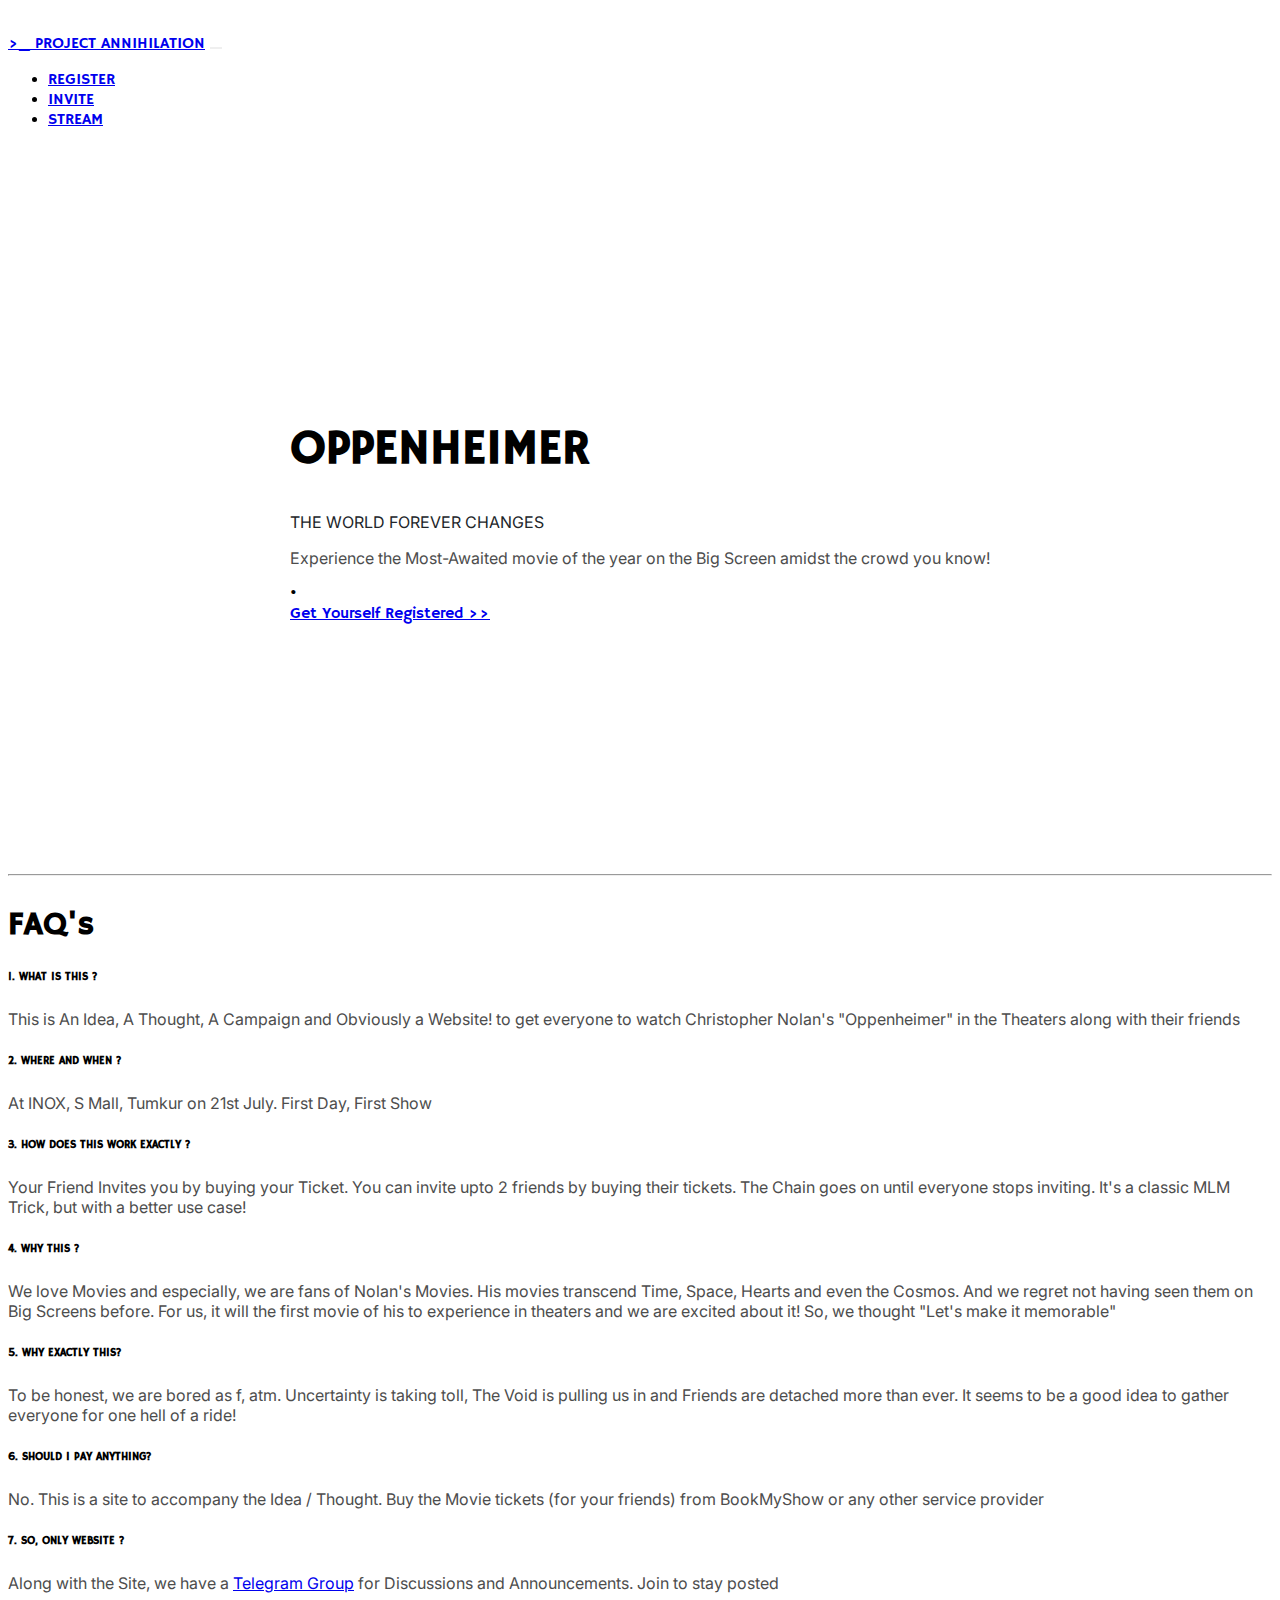
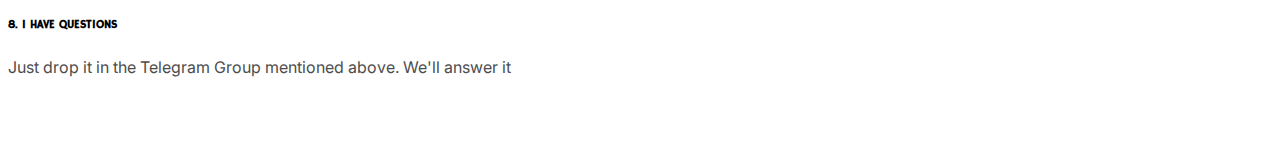
<file: index.html>
<!doctype html>
<html lang="en">
  <head>
    <meta charset="utf-8">
    <meta name="viewport" content="width=device-width, initial-scale=1">
    <title>Project Annihilation</title>
    <link href="https://cdn.jsdelivr.net/npm/bootstrap@5.3.0/dist/css/bootstrap.min.css" rel="stylesheet" integrity="sha384-9ndCyUaIbzAi2FUVXJi0CjmCapSmO7SnpJef0486qhLnuZ2cdeRhO02iuK6FUUVM" crossorigin="anonymous">
    <link rel="preconnect" href="https://fonts.googleapis.com">
    <link rel="preconnect" href="https://fonts.gstatic.com" crossorigin>
    <link href="https://fonts.googleapis.com/css2?family=Hammersmith+One&family=Inter:wght@600&display=swap" rel="stylesheet">
    <link rel="stylesheet" href="public/css/index.css">
  </head>
  <body>
    <div class="container">
        
        <!-- Navbar Starts Here -->
        <nav class="navbar navbar-expand-lg">
            <div class="container-fluid">
            <a class="navbar-brand" href="#"> >_ PROJECT ANNIHILATION</a>
            <button class="navbar-toggler" type="button" data-bs-toggle="collapse" data-bs-target="#navbarNav" aria-controls="navbarNav" aria-expanded="false" aria-label="Toggle navigation">
                <span class="navbar-toggler-icon"></span>
                <!-- <span>-/-</span> -->
            </button>
            <div class="collapse navbar-collapse" id="navbarNav">
                <ul class="navbar-nav">
                <li class="nav-item register-nav-link">
                    <a class="nav-link" href="register.html">REGISTER</a>
                </li>
                <li class="nav-item">
                    <a class="nav-link" href="invite.html">INVITE</a>
                </li>
                <li class="nav-item">
                    <a class="nav-link" href="stream.html">STREAM</a>
                </li>
                </ul>
            </div>
            </div>
        </nav>
        <!-- Navbar Ends Here -->

        <div class="container">
            <!-- Main Section Begins -->
            <section class="main grid text-center">
                <div>
                    <h1 class="main-header">OPPENHEIMER</h1>
                    <p class="black">THE WORLD FOREVER CHANGES</p>
                    <p>Experience the Most-Awaited movie of the year on the Big Screen amidst the crowd you know!</p>
                    <div>
                        <span class="daysCount"></span> • <span class="invitesCount"></span>
                    </div>
                    <a href="register.html" class="btn btn-dark mt-3" id="cta-button">Get Yourself Registered >> </a>
                </div>
            </section>

            <hr>
            <!-- FAQ Section Begins Here -->
            <section class="faq">
                <div>
                    <h1>FAQ's</h1>

                    <h6>1. WHAT IS THIS ?</h6>
                    <p>This is An Idea, A Thought, A Campaign and Obviously a Website! to get everyone to watch Christopher Nolan's "Oppenheimer" in the Theaters along with their friends</p>

                    <h6>2. WHERE AND WHEN ?</h6>
                    <p>At INOX, S Mall, Tumkur on 21st July. First Day, First Show</p>

                    <h6>3. HOW DOES THIS WORK EXACTLY ?</h6>
                    <p>Your Friend Invites you by buying your Ticket. You can invite upto 2 friends by buying their tickets.
                        The Chain goes on until everyone stops inviting.
                        It's a classic MLM Trick, but with a better use case!
                    </p>

                    <h6>4. WHY THIS ?</h6>
                    <p>We love Movies and especially, we are fans of Nolan's Movies. His movies transcend Time, Space, Hearts and even the Cosmos.
                        And we regret not having seen them on Big Screens before. For us, it will the first movie of his to experience in theaters and we are excited about it!
                        So, we thought "Let's make it memorable"
                    </p>

                    <h6>5. WHY EXACTLY THIS?</h6>
                    <p>To be honest, we are bored as f, atm. Uncertainty is taking toll, The Void is pulling us in and Friends are detached more than ever.
                        It seems to be a good idea to gather everyone for one hell of a ride!
                    </p>

                    <h6>6. SHOULD I PAY ANYTHING?</h6>
                    <p>No. This is a site to accompany the Idea / Thought. Buy the Movie tickets (for your friends) from BookMyShow or any other service provider</p>

                    <h6>7. SO, ONLY WEBSITE ?</h6>
                    <p>Along with the Site, we have a <a href="https://t.me/ProjectAnnihilation">Telegram Group</a> for Discussions and Announcements. Join to stay posted</p>

                    <h6>8. I HAVE QUESTIONS</h6>
                    <p>Just drop it in the Telegram Group mentioned above. We'll answer it</p>
                </div>
            </section>
            <!-- FAQ Section Ends Here -->
        </div>
    </div>
    <script src="https://cdn.jsdelivr.net/npm/bootstrap@5.3.0/dist/js/bootstrap.bundle.min.js" integrity="sha384-geWF76RCwLtnZ8qwWowPQNguL3RmwHVBC9FhGdlKrxdiJJigb/j/68SIy3Te4Bkz" crossorigin="anonymous"></script>
    <script src="public/js/index.js"></script>
  </body>
</html>
</file>
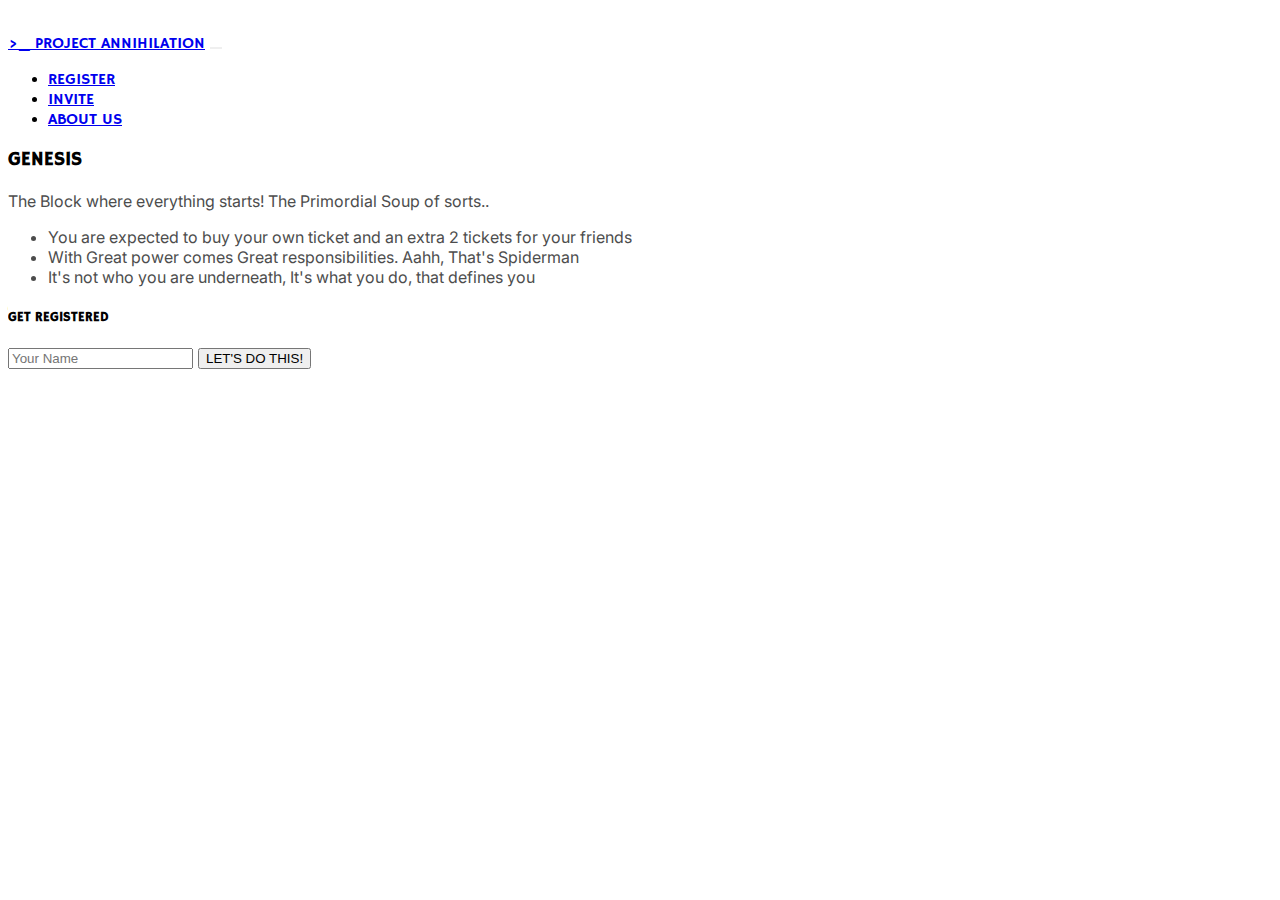
<file: genesis.html>
<!doctype html>
<html lang="en">
  <head>
    <meta charset="utf-8">
    <meta name="viewport" content="width=device-width, initial-scale=1">
    <title> Genesis | Project Annihilation</title>
    <link href="https://cdn.jsdelivr.net/npm/bootstrap@5.3.0/dist/css/bootstrap.min.css" rel="stylesheet" integrity="sha384-9ndCyUaIbzAi2FUVXJi0CjmCapSmO7SnpJef0486qhLnuZ2cdeRhO02iuK6FUUVM" crossorigin="anonymous">
    <link rel="preconnect" href="https://fonts.googleapis.com">
    <link rel="preconnect" href="https://fonts.gstatic.com" crossorigin>
    <link href="https://fonts.googleapis.com/css2?family=Hammersmith+One&family=Inter:wght@600&display=swap" rel="stylesheet">
    <link rel="stylesheet" href="public/css/invite.css">
  </head>
  <body>
    <div class="container">
        
        <!-- Navbar Starts Here -->
        <nav class="navbar navbar-expand-lg">
            <div class="container-fluid">
            <a class="navbar-brand" href="index.html"> >_ PROJECT ANNIHILATION</a>
            <button class="navbar-toggler" type="button" data-bs-toggle="collapse" data-bs-target="#navbarNav" aria-controls="navbarNav" aria-expanded="false" aria-label="Toggle navigation">
                <span class="navbar-toggler-icon"></span>
                <!-- <span>-/-</span> -->
            </button>
            <div class="collapse navbar-collapse" id="navbarNav">
                <ul class="navbar-nav">
                <li class="nav-item">
                    <a class="nav-link" href="register.html">REGISTER</a>
                </li>
                <li class="nav-item">
                    <a class="nav-link" href="invite.html">INVITE</a>
                </li>
                <li class="nav-item">
                    <a class="nav-link" href="#">ABOUT US</a>
                </li>
                </ul>
            </div>
            </div>
        </nav>
        <!-- Navbar Ends Here -->

        <div class="container main mt-5">
            <h3>GENESIS</h3>
            <p class="diff-text">The Block where everything starts! The Primordial Soup of sorts..</p>
            <ul class="diff-text">
                <li>You are expected to buy your own ticket and an extra 2 tickets for your friends</li>
                <li>With Great power comes Great responsibilities. Aahh, That's Spiderman</li>
                <li>It's not who you are underneath, It's what you do, that defines you</li>
            </ul>


            <h5 class="mt-3">GET REGISTERED</h5>
            <form id="genesisRegisterForm">
                <input class="form-control me-2 mt-3" id="name" placeholder="Your Name" required>
                <button class="btn btn-outline-dark mt-3" id="submitButton" type="submit">LET'S DO THIS!</button>
              </form>
        </div>

    </div>
    <script src="https://cdn.jsdelivr.net/npm/bootstrap@5.3.0/dist/js/bootstrap.bundle.min.js" integrity="sha384-geWF76RCwLtnZ8qwWowPQNguL3RmwHVBC9FhGdlKrxdiJJigb/j/68SIy3Te4Bkz" crossorigin="anonymous"></script>
    <script src="public/js/genesis.js"></script>
  </body>
</html>
</file>
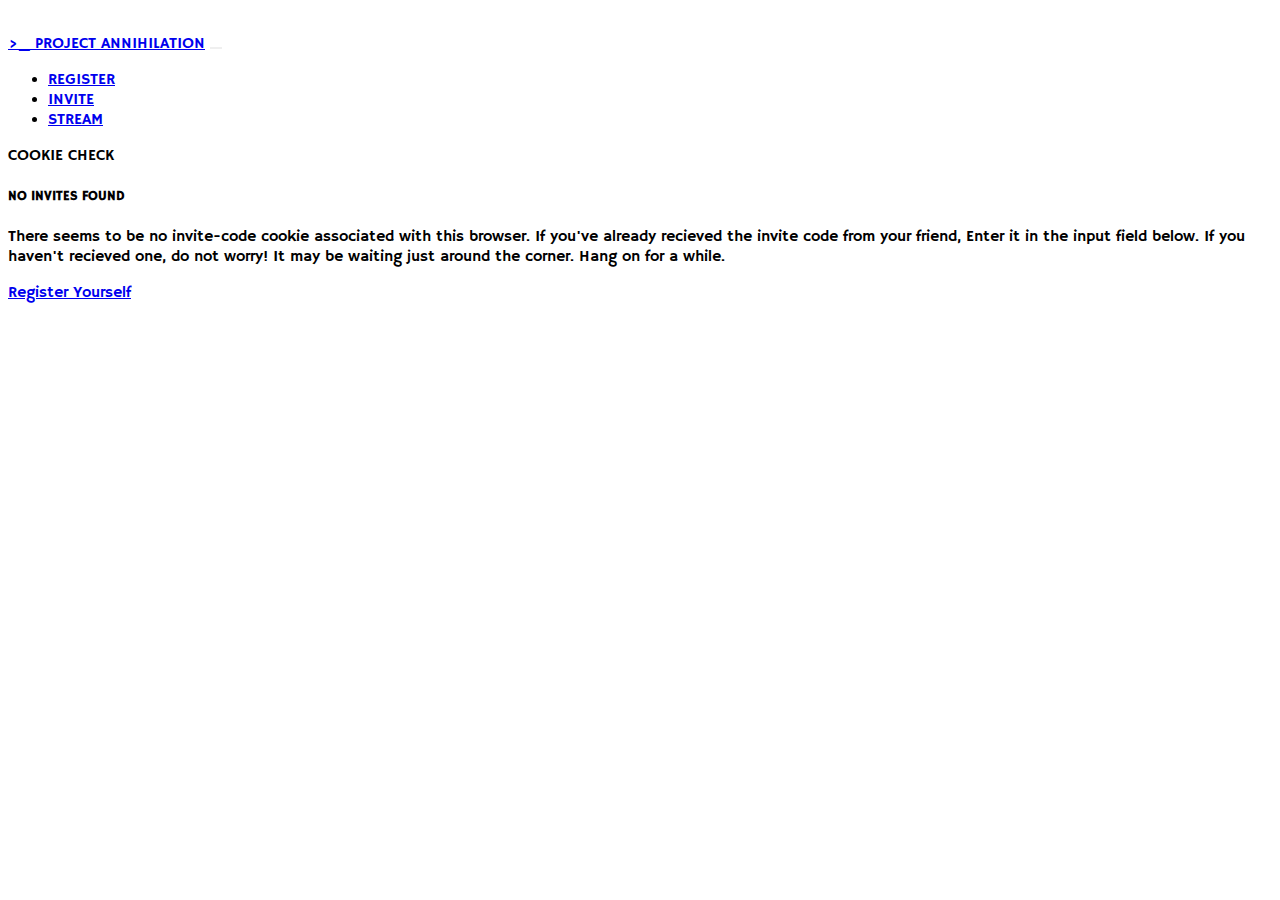
<file: invite.html>
<!doctype html>
<html lang="en">
  <head>
    <meta charset="utf-8">
    <meta name="viewport" content="width=device-width, initial-scale=1">
    <title> Invite | Project Annihilation</title>
    <link href="https://cdn.jsdelivr.net/npm/bootstrap@5.3.0/dist/css/bootstrap.min.css" rel="stylesheet" integrity="sha384-9ndCyUaIbzAi2FUVXJi0CjmCapSmO7SnpJef0486qhLnuZ2cdeRhO02iuK6FUUVM" crossorigin="anonymous">
    <link rel="preconnect" href="https://fonts.googleapis.com">
    <link rel="preconnect" href="https://fonts.gstatic.com" crossorigin>
    <link href="https://fonts.googleapis.com/css2?family=Hammersmith+One&family=Inter:wght@600&display=swap" rel="stylesheet">
    <link rel="stylesheet" href="public/css/invite.css">
  </head>
  <body>
    <div class="container">
        
        <!-- Navbar Starts Here -->
        <nav class="navbar navbar-expand-lg">
            <div class="container-fluid">
            <a class="navbar-brand" href="index.html"> >_ PROJECT ANNIHILATION</a>
            <button class="navbar-toggler" type="button" data-bs-toggle="collapse" data-bs-target="#navbarNav" aria-controls="navbarNav" aria-expanded="false" aria-label="Toggle navigation">
                <span class="navbar-toggler-icon"></span>
                <!-- <span>-/-</span> -->
            </button>
            <div class="collapse navbar-collapse" id="navbarNav">
                <ul class="navbar-nav">
                <li class="nav-item">
                    <a class="nav-link register-nav-link" href="register.html">REGISTER</a>
                </li>
                <li class="nav-item">
                    <a class="nav-link active" href="invite.html">INVITE</a>
                </li>
                <li class="nav-item">
                    <a class="nav-link" href="stream.html">STREAM</a>
                </li>
                </ul>
            </div>
            </div>
        </nav>
        <!-- Navbar Ends Here -->

        <div class="container main mt-5">

            <div class="pre-login">
                <div class="card text-bg-secondary mb-3">
                    <div class="card-header">COOKIE CHECK</div>
                    <div class="card-body">
                      <h5 class="card-title">NO INVITES FOUND</h5>
                      <p class="card-text">There seems to be no invite-code cookie associated with this browser.
                        If you've already recieved the invite code from your friend, Enter it in the input field below.
                        If you haven't recieved one, do not worry! It may be waiting just around the corner. Hang on for a while.
                      </p>
                    </div>
                </div>
    
                <a href="register.html" class="btn btn-dark mb-3">Register Yourself</a>
            </div>

            <div class="post-login">
                <h2> <span class="name">Name</span>, YOU'VE BEEN INVITED!</h2>
                <p class="diff-text">
                    By your Friend <span class="inviterName"> Name </span> to become part of this Campaign
                </p>
                <p class="diff-text">
                    Your invite-code / unique-id is <span class="inviteeUniquId"> ID </span>
                </p>
                <p class="diff-text">
                    You're all set to experience Christopher Nolan's Most-awaited movie of the Year "Oppenheimer". <br>
                    Your friend will buy your ticket as part of the deal! <br>
                </p>

    
                <p class="diff-text">
                    Meanwhile, you are also part of this Experience. As such, you are expected to
                    buy 2 tickets for your friends and invite them to the movie. No obligations here! You can invite one or you can invite none! <br>
                    Keep an eye on BookMyShow / PVR App to buy the tickets, before it's too late
                </p>

                <p class="diff-text">
                    Date: 21 July 2023 <br>
                    Time: Probably 10:30 AM (First Show) <br>
                    Venue: INOX, S MALL, TUMKUR
                </p>

                <p class="diff-text">
                    Until then, Join our <a href="https://t.me/ProjectAnnihilation">Telegram Group</a> for Discussions and Announcements
                </p>
    
                <hr>
    
                <h3> INVITE YOUR FRIENDS</h3>
                <h6>YOU'VE <span class="balance">X</span> INVITE/S LEFT</h6>
                
                <div id="inviteeList"></div>

                <form class="d-flex" id="inviteForm">
                    <input class="form-control me-2 mt-3" id="inviteeName" placeholder="Bruce Wayne" required>
                    <button class="btn btn-outline-dark mt-3" type="submit">Invite</button>
                </form>
            </div>
        </div>
    </div>
    <script src="https://cdn.jsdelivr.net/npm/bootstrap@5.3.0/dist/js/bootstrap.bundle.min.js" integrity="sha384-geWF76RCwLtnZ8qwWowPQNguL3RmwHVBC9FhGdlKrxdiJJigb/j/68SIy3Te4Bkz" crossorigin="anonymous"></script>
    <script src="public/js/invite.js"></script>
  </body>
</html>
</file>
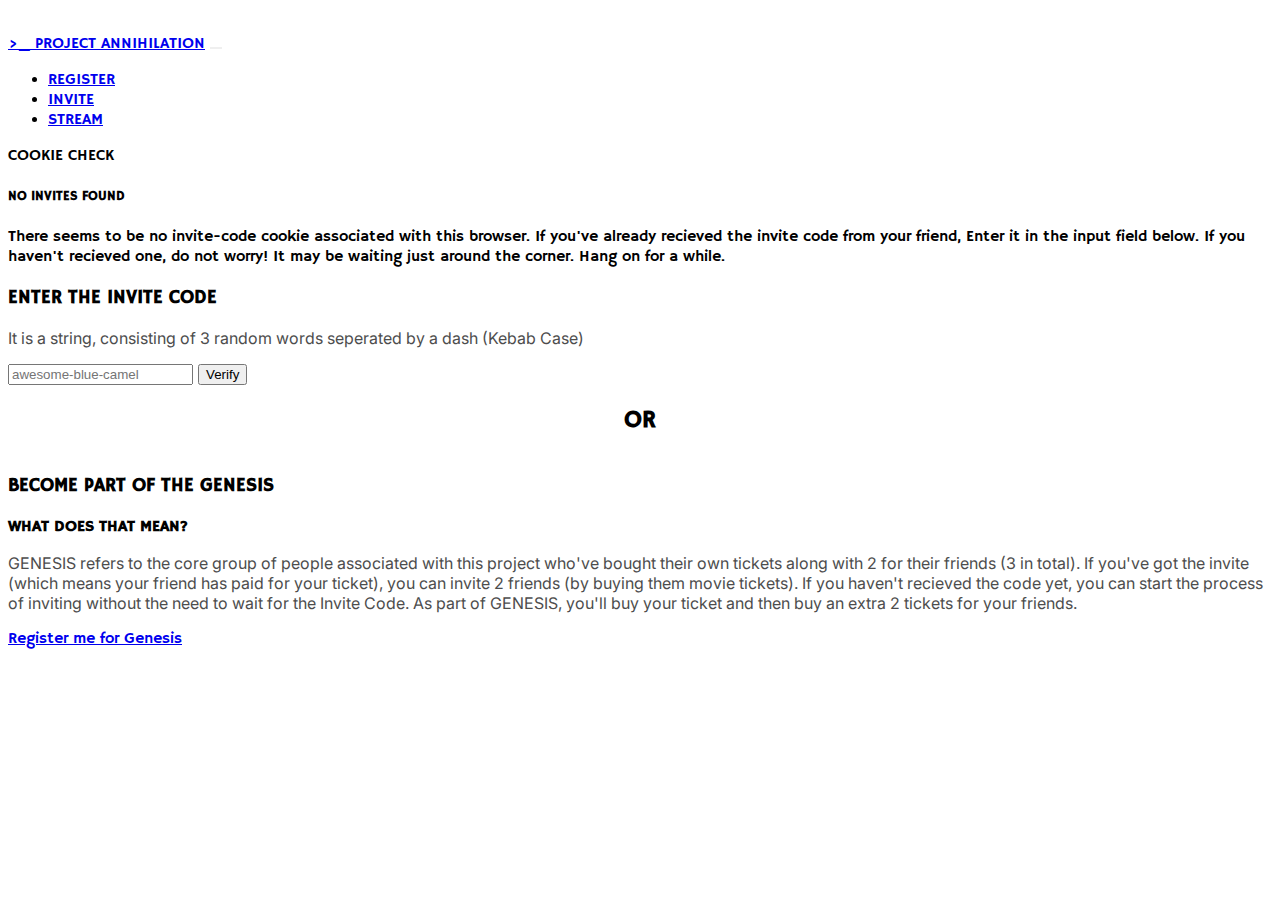
<file: register.html>
<!doctype html>
<html lang="en">
  <head>
    <meta charset="utf-8">
    <meta name="viewport" content="width=device-width, initial-scale=1">
    <title> Register | Project Annihilation</title>
    <link href="https://cdn.jsdelivr.net/npm/bootstrap@5.3.0/dist/css/bootstrap.min.css" rel="stylesheet" integrity="sha384-9ndCyUaIbzAi2FUVXJi0CjmCapSmO7SnpJef0486qhLnuZ2cdeRhO02iuK6FUUVM" crossorigin="anonymous">
    <link rel="preconnect" href="https://fonts.googleapis.com">
    <link rel="preconnect" href="https://fonts.gstatic.com" crossorigin>
    <link href="https://fonts.googleapis.com/css2?family=Hammersmith+One&family=Inter:wght@600&display=swap" rel="stylesheet">
    <link rel="stylesheet" href="public/css/register.css">
  </head>
  <body>
    <div class="container">
        
        <!-- Navbar Starts Here -->
        <nav class="navbar navbar-expand-lg">
            <div class="container-fluid">
            <a class="navbar-brand" href="index.html"> >_ PROJECT ANNIHILATION</a>
            <button class="navbar-toggler" type="button" data-bs-toggle="collapse" data-bs-target="#navbarNav" aria-controls="navbarNav" aria-expanded="false" aria-label="Toggle navigation">
                <span class="navbar-toggler-icon"></span>
                <!-- <span>-/-</span> -->
            </button>
            <div class="collapse navbar-collapse" id="navbarNav">
                <ul class="navbar-nav">
                <li class="nav-item">
                    <a class="nav-link active" href="#">REGISTER</a>
                </li>
                <li class="nav-item">
                    <a class="nav-link" href="invite.html">INVITE</a>
                </li>
                <li class="nav-item">
                    <a class="nav-link" href="stream.html">STREAM</a>
                </li>
                </ul>
            </div>
            </div>
        </nav>
        <!-- Navbar Ends Here -->

        <div class="container main mt-5">
            <div>
                <div class="card text-bg-secondary mb-3">
                    <div class="card-header">COOKIE CHECK</div>
                    <div class="card-body">
                      <h5 class="card-title">NO INVITES FOUND</h5>
                      <p class="card-text">There seems to be no invite-code cookie associated with this browser.
                        If you've already recieved the invite code from your friend, Enter it in the input field below.
                        If you haven't recieved one, do not worry! It may be waiting just around the corner. Hang on for a while.
                      </p>
                    </div>
                </div>
                  
                <div>
                    <h3 class="mt-5">ENTER THE INVITE CODE</h3>
                    <p class="diff-text">It is a string, consisting of 3 random words seperated by a dash (Kebab Case)</p>
                    <form class="d-flex" id="verifyForm">
                        <input class="form-control me-2 mt-3" id="invite-code" type="search" placeholder="awesome-blue-camel" required>
                        <button class="btn btn-outline-dark mt-3" type="submit">Verify</button>
                    </form>
                    <span id="errorMessage"></span>
                </div>

                <div class="okay">
                    <h2 class="mt-5 mb-5">OR</h2>
                </div>

                <div>
                    <h3>BECOME PART OF THE GENESIS</h3>
                    <strong>WHAT DOES THAT MEAN?</strong>
                    <p class="diff-text">
                        GENESIS refers to the core group of people associated with this project who've bought their own tickets along with 2 for their friends (3 in total).
                        If you've got the invite (which means your friend has paid for your ticket), you can invite 2 friends (by buying them movie tickets). 
                        If you haven't recieved the code yet, you can start the process of inviting without the need to wait for the Invite Code. 
                        As part of GENESIS, you'll buy your ticket and then buy an extra 2 tickets for your friends.
                    </p>
                    <a href="genesis.html" class="btn btn-dark">Register me for Genesis</a>
                </div>
            
            </div>
        </div>
    </div>
    <script src="https://cdn.jsdelivr.net/npm/bootstrap@5.3.0/dist/js/bootstrap.bundle.min.js" integrity="sha384-geWF76RCwLtnZ8qwWowPQNguL3RmwHVBC9FhGdlKrxdiJJigb/j/68SIy3Te4Bkz" crossorigin="anonymous"></script>
    <script src="public/js/register.js"></script>
  </body>
</html>
</file>
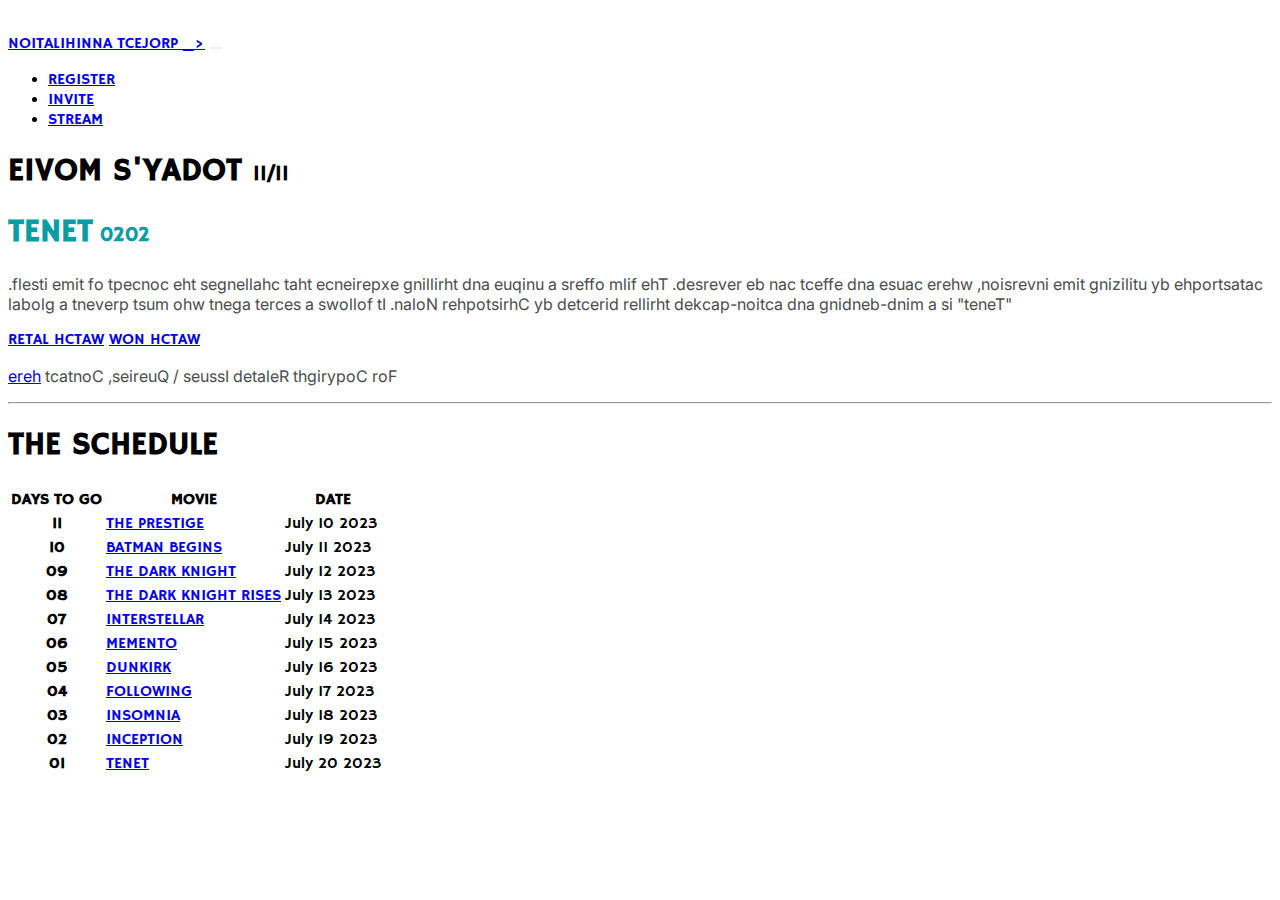
<file: stream.html>
<!doctype html>
<html lang="en">
  <head>
    <meta charset="utf-8">
    <meta name="viewport" content="width=device-width, initial-scale=1">
    <title>NOITALIHINNA TCEJORP</title>
    <link href="https://cdn.jsdelivr.net/npm/bootstrap@5.3.0/dist/css/bootstrap.min.css" rel="stylesheet" integrity="sha384-9ndCyUaIbzAi2FUVXJi0CjmCapSmO7SnpJef0486qhLnuZ2cdeRhO02iuK6FUUVM" crossorigin="anonymous">
    <link rel="preconnect" href="https://fonts.googleapis.com">
    <link rel="preconnect" href="https://fonts.gstatic.com" crossorigin>
    <link href="https://fonts.googleapis.com/css2?family=Hammersmith+One&family=Inter:wght@600&display=swap" rel="stylesheet">
    <link rel="stylesheet" href="public/css/stream.css">
  </head>
  <body>
    <div class="container">
        
        <!-- Navbar Starts Here -->
        <nav class="navbar navbar-expand-lg">
            <div class="container-fluid">
            <a class="navbar-brand" href="index.html"> NOITALIHINNA TCEJORP _></a>
            <button class="navbar-toggler" type="button" data-bs-toggle="collapse" data-bs-target="#navbarNav" aria-controls="navbarNav" aria-expanded="false" aria-label="Toggle navigation">
                <span class="navbar-toggler-icon"></span>
                <!-- <span>-/-</span> -->
            </button>
            <div class="collapse navbar-collapse" id="navbarNav">
                <ul class="navbar-nav">
                <li class="nav-item register-nav-link">
                    <a class="nav-link" href="register.html">REGISTER</a>
                </li>
                <li class="nav-item">
                    <a class="nav-link" href="invite.html">INVITE</a>
                </li>
                <li class="nav-item">
                    <a class="nav-link active" href="#">STREAM</a>
                </li>
                </ul>
            </div>
            </div>
        </nav>
        <!-- Navbar Ends Here -->

        <div class="container">
            <div class="main-section mb-5">
                <h1 class="mt-5">EIVOM S'YADOT <span class="small-text"> 11/11 </span></h1>
                <h1 class="display-1">TENET<span class="small-text"> 0202 </span> </h1>
                <p class="description">
                    .flesti emit fo tpecnoc eht segnellahc taht ecneirepxe gnillirht dna euqinu a sreffo mlif ehT 
                    .desrever eb nac tceffe dna esuac erehw ,noisrevni emit gnizilitu yb ehportsatac labolg a tneverp tsum ohw tnega terces a swollof tI 
                    .naloN rehpotsirhC yb detcerid rellirht dekcap-noitca dna gnidneb-dnim a si "teneT"
                </p>

                <a href="#" class="btn btn-danger mt-3 mb-3">RETAL HCTAW</a>
                <a href="https://d39909eh6r63be.cloudfront.net/Tenet.mp4" class="btn btn-primary mt-3 mb-3">WON HCTAW</a>

                <p><a href="#" class="copyright-message">ereh</a>  tcatnoC ,seireuQ / seussI detaleR thgirypoC roF</p>
            </div>

            <hr>

            <h1 class="mt-5">THE SCHEDULE</h1>

            <table class="table table-bordered">
                <thead>
                  <tr>
                    <th scope="col">DAYS TO GO</th>
                    <th scope="col">MOVIE</th>
                    <th scope="col">DATE</th>
                  </tr>
                </thead>
                <tbody>
                <tr>
                    <th scope="row">11</th>
                    <td><a href="https://d39909eh6r63be.cloudfront.net/Prestige.mp4">THE PRESTIGE</a></td>
                    <td>July 10 2023</td>
                </tr>
                <tr>
                    <th scope="row">10</th>
                    <td><a href="https://d39909eh6r63be.cloudfront.net/BatmanBegins.mp4">BATMAN BEGINS</a></td>
                    <td>July 11 2023</td>
                </tr>
                <tr>
                    <th scope="row">09</th>
                    <td><a href="https://d39909eh6r63be.cloudfront.net/TheDarkKnight.mp4">THE DARK KNIGHT</a></td>
                    <td>July 12 2023</td>
                </tr>
                <tr>
                    <th scope="row">08</th>
                    <td><a href="https://d39909eh6r63be.cloudfront.net/TheDarkKnightRises.mp4">THE DARK KNIGHT RISES</a></td>
                    <td>July 13 2023</td>
                </tr>
                <tr>
                    <th scope="row">07</th>
                    <td><a href="https://d39909eh6r63be.cloudfront.net/Interstellar.mp4">INTERSTELLAR</a></td>
                    <td>July 14 2023</td>
                </tr>
                <tr>
                    <th scope="row">06</th>
                    <td><a href="https://d39909eh6r63be.cloudfront.net/Memento.mp4">MEMENTO</a></td>
                    <td>July 15 2023</td>
                </tr>
                <tr>
                    <th scope="row">05</th>
                    <td><a href="https://d39909eh6r63be.cloudfront.net/Dunkirk.mp4">DUNKIRK</a></td>
                    <td>July 16 2023</td>
                </tr>
                <tr>
                    <th scope="row">04</th>
                    <td><a href="https://d39909eh6r63be.cloudfront.net/Following.mp4">FOLLOWING</a></td>
                    <td>July 17 2023</td>
                </tr>
                <tr>
                    <th scope="row">03</th>
                    <td><a href="https://d39909eh6r63be.cloudfront.net/Insomnia.mp4">INSOMNIA</a></td>
                    <td>July 18 2023</td>
                </tr>
                <tr>
                    <th scope="row">02</th>
                    <td><a href="https://d39909eh6r63be.cloudfront.net/Inception.mp4">INCEPTION</a></td>
                    <td>July 19 2023</td>
                </tr>
                <tr>
                    <th scope="row">01</th>
                    <td><a href="https://d39909eh6r63be.cloudfront.net/Tenet.mp4">TENET</a></td>
                    <td>July 20 2023</td>
                </tr>
                </tbody>
              </table>
        </div>

    </div>
    <script src="https://cdn.jsdelivr.net/npm/bootstrap@5.3.0/dist/js/bootstrap.bundle.min.js" integrity="sha384-geWF76RCwLtnZ8qwWowPQNguL3RmwHVBC9FhGdlKrxdiJJigb/j/68SIy3Te4Bkz" crossorigin="anonymous"></script>
    <script src="public/js/stream.js"></script>
  </body>
</html>
</file>
<file: public/css/index.css>
body {
    padding-top: 2%;
    padding-bottom: 5%;
    font-family: 'Hammersmith One', sans-serif;
}

section.main {
    height: 80vh;
    /* background-color: aquamarine; */
    margin: auto;
    display: flex;
    justify-content: center;
    align-items: center;
}

section.stats {
    display: flex;
    justify-content: center;
    align-items: center;
}

section.faq {
    display: flex;
    justify-content: center;
    align-items: center;
}


.main-header {
    font-size: 3em;

}

p {
    font-family: 'Inter', sans-serif;
    color: #4d4d4d;
}

.black {
    color: #212529;
}

.navbar-toggler {
    font-size: .4rem;
    border: none;
}
</file>
<file: public/css/invite.css>
body {
    padding-top: 2%;
    padding-bottom: 5%;
    font-family: 'Hammersmith One', sans-serif;
    /* font-family: 'Voltaire', sans-serif; */
}

section.main {
    display: flex;
    justify-content: center;
    align-items: center;
}

.name, .inviterName, .inviteeUniquId, .inviteHighlight{
    color: #0a9da4;
}


.navbar-toggler {
    font-size: .4rem;
    border: none;
}

.diff-text {
    font-family: 'Inter', sans-serif;
    color: #4d4d4d;
}
</file>
<file: public/css/register.css>
body {
    padding-top: 2%;
    padding-bottom: 5%;
    font-family: 'Hammersmith One', sans-serif;
    /* font-family: 'Voltaire', sans-serif; */
}

div.main {
    display: flex;
    justify-content: center;
    align-items: center;
}

#errorMessage {
    color: red;
}

.okay {
    display: flex;
    justify-content: center;
    align-items: center;
}

.navbar-toggler {
    font-size: .4rem;
    border: none;
}

.diff-text {
    font-family: 'Inter', sans-serif;
    color: #4d4d4d;
}
</file>
<file: public/css/stream.css>
body {
    padding-top: 2%;
    padding-bottom: 5%;
    font-family: 'Hammersmith One', sans-serif;
}

p {
    font-family: 'Inter', sans-serif;
    color: #4d4d4d;
}

.display-1 {
    color: #0a9da4;
}

.small-text {
    font-size: 1.25rem;
}

.navbar-toggler {
    font-size: .4rem;
    border: none;
}
</file>
